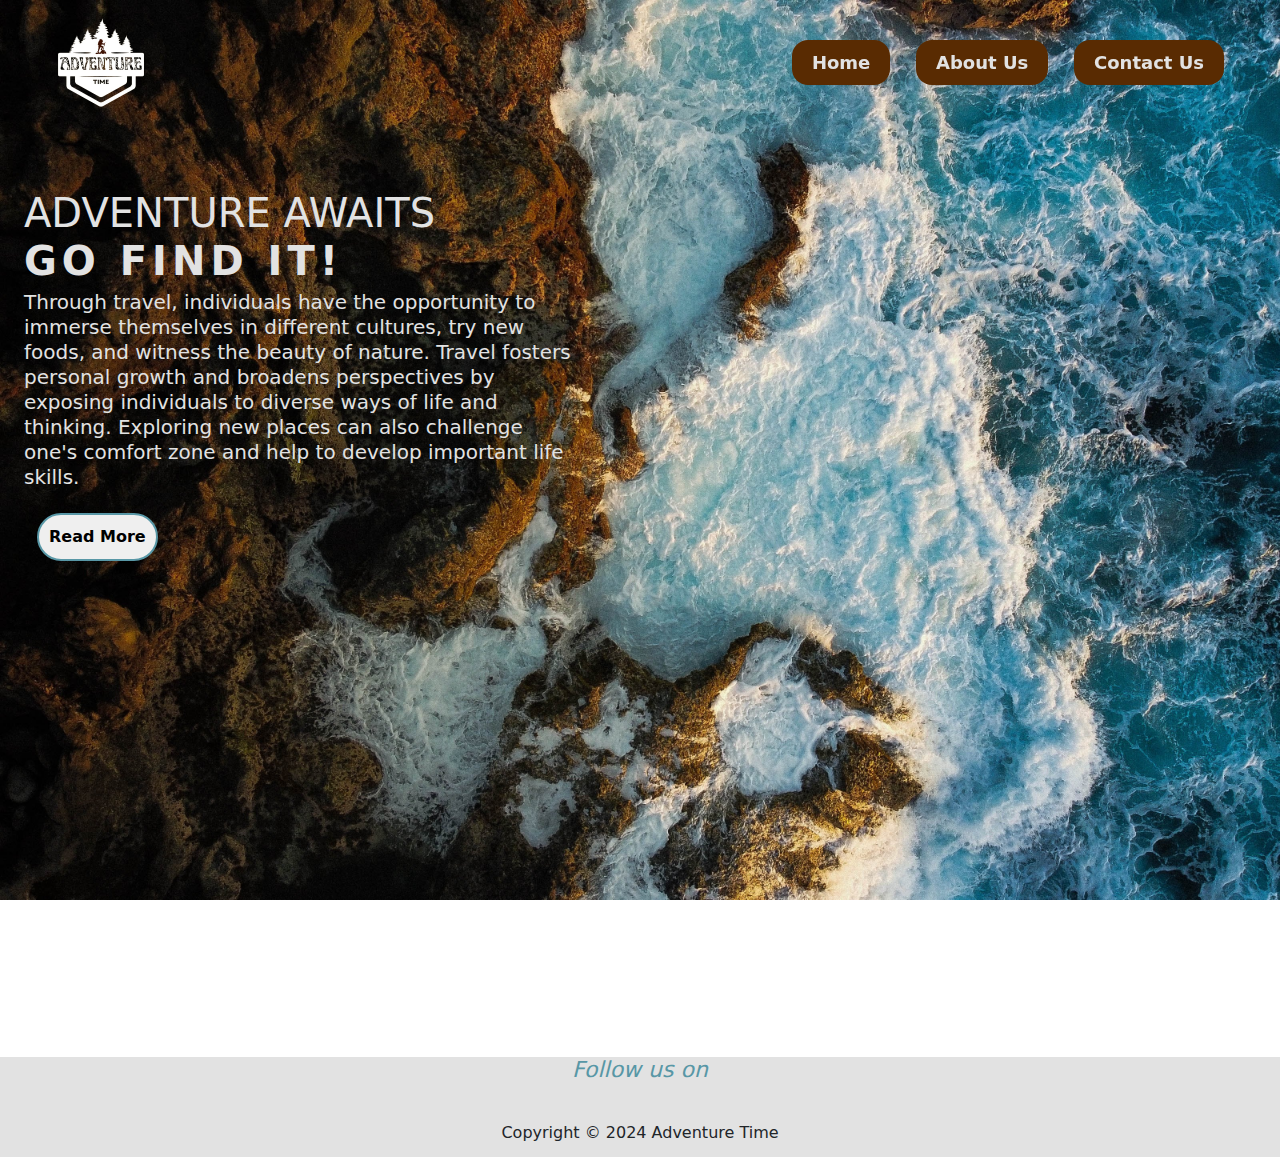
<file: index.html>
<!DOCTYPE html>
<html lang="en">
<head>
    <meta charset="UTF-8">
    <meta name="viewport" content="width=device-width, initial-scale=1.0">
    <title>Adventure Time</title>
    <link href="https://cdn.jsdelivr.net/npm/bootstrap@5.3.3/dist/css/bootstrap.min.css" rel="stylesheet" integrity="sha384-QWTKZyjpPEjISv5WaRU9OFeRpok6YctnYmDr5pNlyT2bRjXh0JMhjY6hW+ALEwIH" crossorigin="anonymous">
    <script src="https://cdn.jsdelivr.net/npm/bootstrap@5.3.3/dist/js/bootstrap.bundle.min.js" integrity="sha384-YvpcrYf0tY3lHB60NNkmXc5s9fDVZLESaAA55NDzOxhy9GkcIdslK1eN7N6jIeHz" crossorigin="anonymous"></script>
    <link rel="stylesheet" href="./style.css">
    <link rel="stylesheet" href="https://cdnjs.cloudflare.com/ajax/libs/font-awesome/6.5.2/css/all.min.css" integrity="sha512-SnH5WK+bZxgPHs44uWIX+LLJAJ9/2PkPKZ5QiAj6Ta86w+fsb2TkcmfRyVX3pBnMFcV7oQPJkl9QevSCWr3W6A==" crossorigin="anonymous" referrerpolicy="no-referrer" />
</head>
<body>
    <nav>
        <div class="nav_con">
            <div class="logo"><img src="./assets/logo3-removebg.png" alt=""></div>
            <label for="check">
                <i class="fa fa-bars" aria-hidden="true"></i>
            </label>
            <input type="checkbox" id="check">
            <ul>
                <li><a href="#">Home</a></li>
                <li><a href="./about_us.html">About Us</a></li>
                <li><a href="./contact.html">Contact Us</a></li>
            </ul>
        </div>
    </nav>
    <section class="section">
        <div class="section_con">
            <h1>ADVENTURE AWAITS <br>
                <span>GO FIND IT!</span></h1>
            <p>Through travel, individuals have the opportunity to immerse themselves
                in different cultures, try new foods, and witness the beauty of nature.
                 Travel fosters personal growth and broadens perspectives by exposing individuals to diverse ways of life and thinking.
                 Exploring new places can also challenge one's comfort zone and help to develop important life skills.
            </p>
            <div class="btn">
                <a href="./about_us.html"><button class="read_more">Read More</button></a>
            </div>
            <iframe width="560" height="315" autoplay; src="https://www.youtube.com/embed/xA6Ti5L-mtI?si=vGkMyOFsQFPipHA7" title="YouTube video player" frameborder="0" allow="accelerometer; clipboard-write; encrypted-media; gyroscope; picture-in-picture; web-share" referrerpolicy="strict-origin-when-cross-origin" allowfullscreen></iframe>
        </div>
    </section>
    <div class="footer">
        <div class="social">
            <h3>Follow us on</h3>
            <a href=""><i class="fa-brands fa-facebook"></i></a>
            <a href=""><i class="fa-brands fa-instagram"></i></a>
            <a href=""><i class="fa-brands fa-x-twitter"></i></a>
        </div>
        <p>Copyright &copy; 2024 Adventure Time</p>
    </div>
</body>
</html>
</file>
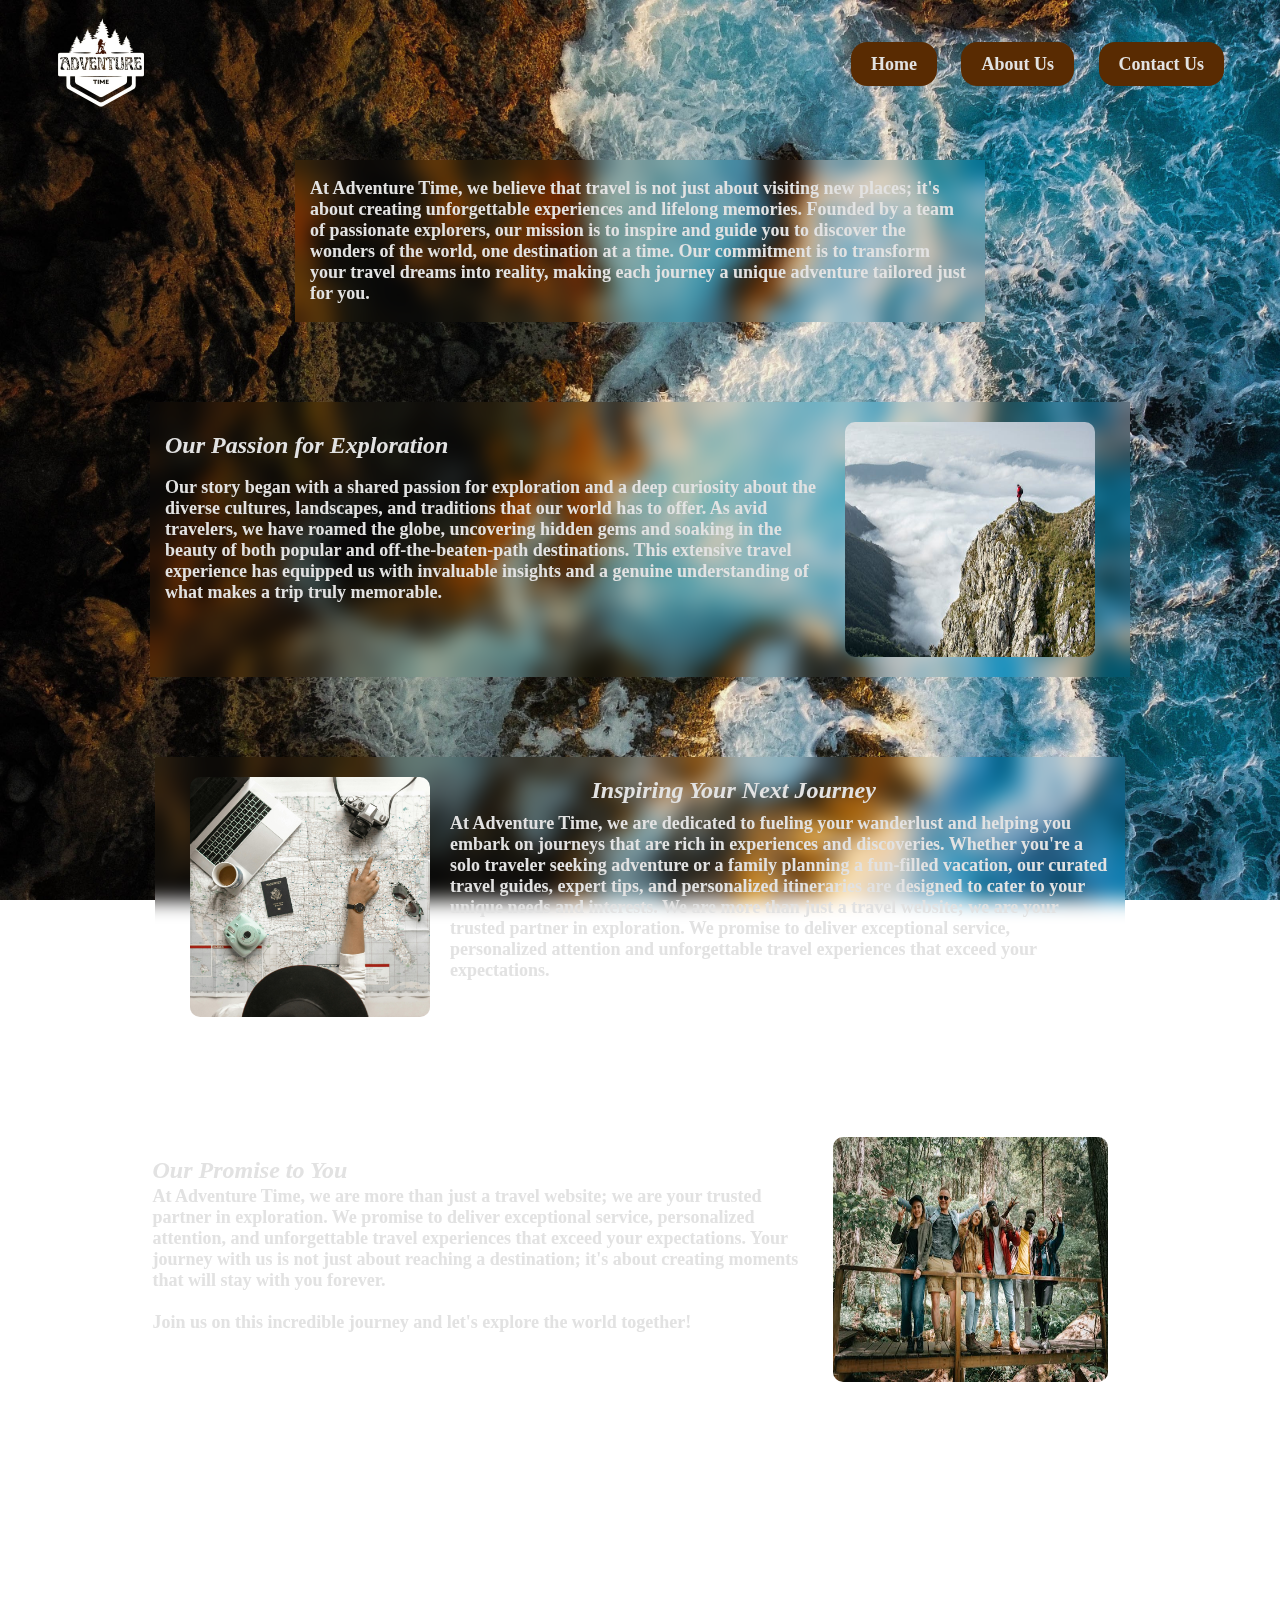
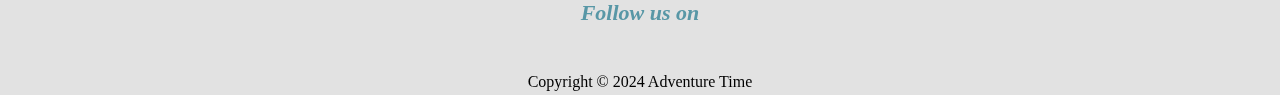
<file: about_us.html>
<!DOCTYPE html>
<html lang="en">
<head>
    <meta charset="UTF-8">
    <meta name="viewport" content="width=device-width, initial-scale=1.0">
    <title>About Us</title>
    <link rel="stylesheet" href="./about.css">
    <link rel="stylesheet" href="https://cdnjs.cloudflare.com/ajax/libs/font-awesome/6.5.2/css/all.min.css" integrity="sha512-SnH5WK+bZxgPHs44uWIX+LLJAJ9/2PkPKZ5QiAj6Ta86w+fsb2TkcmfRyVX3pBnMFcV7oQPJkl9QevSCWr3W6A==" crossorigin="anonymous" referrerpolicy="no-referrer" />
</head>
<body>
    <nav>
        <div class="nav_con">
            <div class="logo"><img src="./assets/logo3-removebg.png" alt=""></div>
            <label for="check">
                <i class="fa fa-bars" aria-hidden="true"></i>
            </label>
            <input type="checkbox" id="check">
            <ul>
                <li><a href="./index.html">Home</a></li>
                <li><a href="#">About Us</a></li>
                <li><a href="./contact.html">Contact Us</a></li>
            </ul>
        </div>
    </nav>
    <section class="section">
        <div class="section_con">
            <div class="sec0">
                <p>At Adventure Time, we believe that travel is not just about visiting new places; it's about creating unforgettable experiences and lifelong memories. Founded by a team of passionate explorers, our mission is to inspire and guide you to discover the wonders of the world, one destination at a time. Our commitment is to transform your travel dreams into reality, making each journey a unique adventure tailored just for you.</p>
            </div>
            <div class="sec1">
                <h2>Our Passion for Exploration</h2>
                <p>Our story began with a shared passion for exploration and a deep curiosity about the diverse cultures, landscapes, and traditions that our world has to offer. As avid travelers, we have roamed the globe, uncovering hidden gems and soaking in the beauty of both popular and off-the-beaten-path destinations. This extensive travel experience has equipped us with invaluable insights and a genuine understanding of what makes a trip truly memorable.</p>
                <img src="./assets/ab4.jpg" alt="">
            </div>
            <div class="sec2">
                <h2>Inspiring Your Next Journey</h2>
                <img src="./assets/ab2.jpg" alt="">
                <p>At Adventure Time, we are dedicated to fueling your wanderlust and helping you embark on journeys that are rich in experiences and discoveries. Whether you're a solo traveler seeking adventure or a family planning a fun-filled vacation, our curated travel guides, expert tips, and personalized itineraries are designed to cater to your unique needs and interests.
                     We are more than just a travel website; we are your trusted partner in exploration. We promise to deliver exceptional service, personalized attention and unforgettable travel experiences that exceed your expectations.
                </p>
            </div>
            <div class="sec3">
                <h2>Our Promise to You</h2>
                <p>At Adventure Time, we are more than just a travel website; we are your trusted partner in exploration. We promise to deliver exceptional service, personalized attention, and unforgettable travel experiences that exceed your expectations. Your journey with us is not just about reaching a destination;
                     it's about creating moments that will stay with you forever. <br> <br>
                     Join us on this incredible journey and let's explore the world together!</p>
                <img src="./assets/ab5.jpg" alt="">
            </div>
        </div>
    </section>
    <div class="footer">
        <div class="social">
            <h3>Follow us on</h3>
            <a href=""><i class="fa-brands fa-facebook"></i></a>
            <a href=""><i class="fa-brands fa-instagram"></i></a>
            <a href=""><i class="fa-brands fa-x-twitter"></i></a>
        </div>
        <p>Copyright &copy; 2024 Adventure Time</p>
    </div>
</body>
</html>
</file>
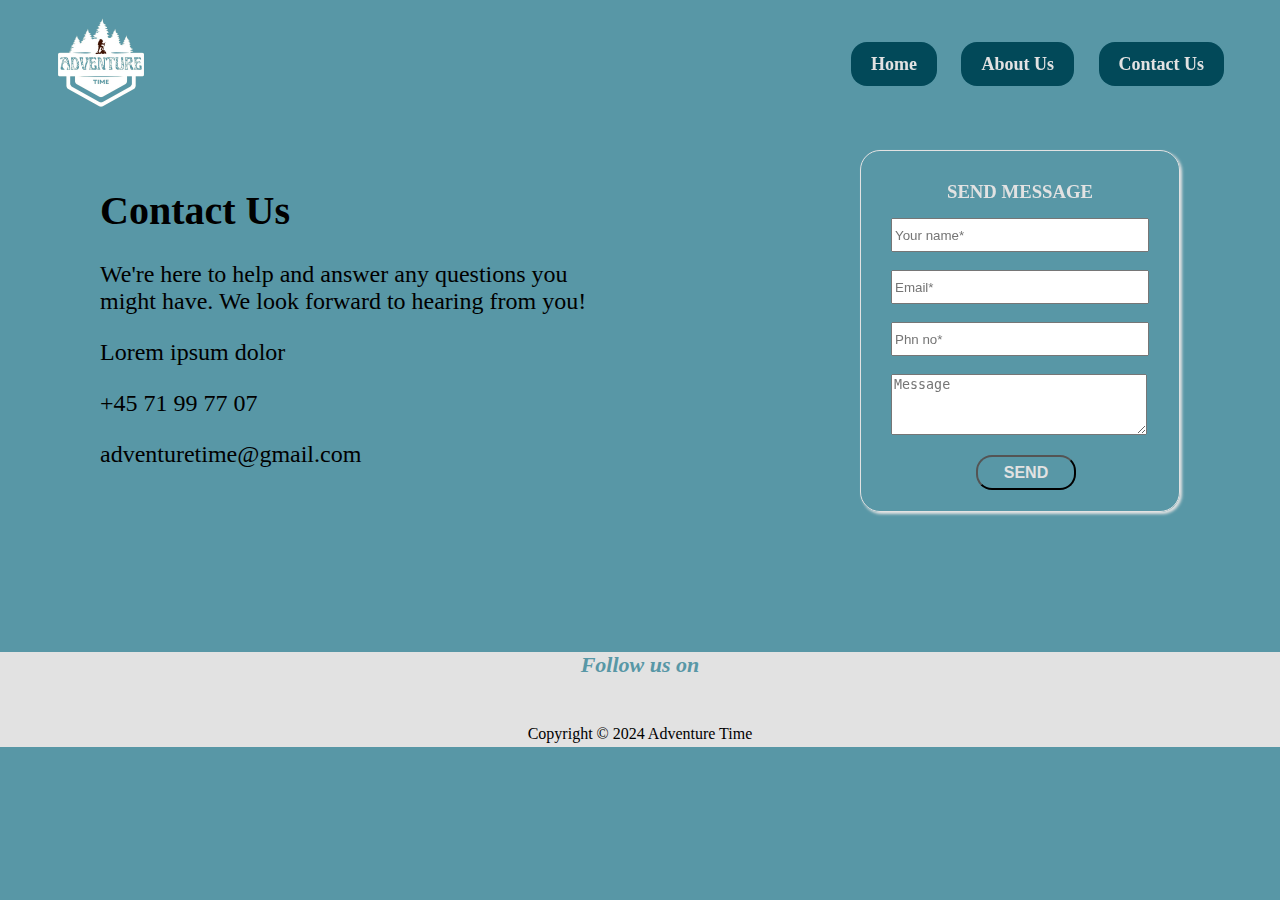
<file: contact.html>
<!DOCTYPE html>
<html lang="en">
<head>
	<meta charset="UTF-8">
	<meta name="viewport" content="width=device-width, initial-scale=1.0">
	<title>Contact Us</title>
	<link rel="stylesheet" href="./contact.css">
	<link rel="stylesheet" href="https://cdnjs.cloudflare.com/ajax/libs/font-awesome/6.5.2/css/all.min.css" integrity="sha512-SnH5WK+bZxgPHs44uWIX+LLJAJ9/2PkPKZ5QiAj6Ta86w+fsb2TkcmfRyVX3pBnMFcV7oQPJkl9QevSCWr3W6A==" crossorigin="anonymous" referrerpolicy="no-referrer" />
</head>
<body>
	<nav>
		<div class="nav_con">
			<div class="logo"><img src="./assets/logo3-removebg.png" alt=""></div>
			<label for="check">
				<i class="fa fa-bars" aria-hidden="true"></i>
			</label>
			<input type="checkbox" id="check">
			<ul>
				<li><a href="./index.html">Home</a></li>
				<li><a href="./about_us.html">About Us</a></li>
				<li><a href="#">Contact Us</a></li>
			</ul>
		</div>
	</nav>
	<div class="contact">
		<div class="contact_info">
			<h1>Contact Us</h1>
			<p>We're here to help and answer any questions you <br>
			might have. We look forward to hearing from you!</p>
			<p><i class="fa-solid fa-location-dot"></i> Lorem ipsum dolor</p>
			<p><i class="fa-solid fa-phone"></i> +45 71 99 77 07</p>
			<p><i class="fa-solid fa-envelope"></i> adventuretime@gmail.com</p>
		</div>
		<form action="" id="contactForm">
			<h3>SEND MESSAGE</h3>
			<input id="username" type="text" placeholder="Your name*"> <br>
			<input id="email" type="email" placeholder="Email*"><br>
			<input id="phone" type="number" placeholder="Phn no*"><br>
			<textarea id="message" name="" placeholder="Message"></textarea>
			<button class="btn" type="submit">SEND</button>
		</form>
	</div>
	<div class="footer">
        <div class="social">
            <h3>Follow us on</h3>
            <a href=""><i class="fa-brands fa-facebook"></i></a>
            <a href=""><i class="fa-brands fa-instagram"></i></a>
            <a href=""><i class="fa-brands fa-x-twitter"></i></a>
        </div>
        <p>Copyright &copy; 2024 Adventure Time</p>
    </div>


	<script>
		const form = document.getElementById('contactForm');
		const name = document.getElementById('username').value;
		const emailInput = document.getElementById('email');
		const phoneInput = document.getElementById('phone');
		const messageInput = document.getElementById('message');

		const emailRegex = /^[a-zA-Z0-9._%+-]+@[a-zA-Z0-9._]+\.[a-zA-Z]{2,}$/;
		const phoneRegex = /^\d{10}$/;

		form.addEventListener('submit', (e) => {
			e.preventDefault();

			const emailValue = emailInput.value.trim();
			const phoneValue = phoneInput.value.trim();
			const messageValue = messageInput.value.trim();

			if (!emailRegex.test(emailValue)) {
				alert("Enter a valid email");
				return;
			}

			if (!phoneRegex.test(phoneValue)) {
				alert("Enter a valid phone number");
				return;
			}

			if (messageValue === '') {
				alert("Please enter a message");
				return;
			}
			alert("Form submitted successfully!");
			form.reset();
		});
	</script>
</body>
</html>
</file>
<file: style.css>
/* body{
    margin: 0;
    padding: 0;
    background: url(./assets/bg3.jpg) center no-repeat fixed;
    background-size: cover;
    box-sizing: border-box;
}
:root{
    --primary-color: #5897A6;
    --secondary-color: #024959;
    --text-color:#592B02;
    --extra-light:#e2e2e2;
}
a{
    text-decoration: none;
}
nav{
    width:100vw;
    position: fixed;
    top:0;
    left: 0;
    background-color: transparent;
}
.nav_con{
    display: flex;
    justify-content: space-between;
    align-items: center;
    padding: 0 16px;
    z-index: 1;
}
.logo img{
    margin-left: 20px;
    width: 130px;
    height: 125px;
}
.logo, ul li{
    display: inline-block;
}
ul{
    list-style: none;
    margin: 0;
    margin-right: 30px;
    padding: 0;
    float: right;
    font-size: 18px;
    transition: 0.3s;
}
ul li a{
    color: var(--extra-light);
    padding: 10px 18px;
    margin:0 10px;
    font-weight: 600;
    border: 2px solid transparent;
    border-radius: 16px;
    transition: 0.3s;
    background-color: var(--text-color);
}
ul li a:hover{
    background-color: var(--extra-light);
    color: var(--text-color);
}
nav input{
    display: none;
}
nav .checkbox{
    color: var(--extra-light);
    display: none;
}
nav i{
    float: right;
    padding-right: 20px;
    cursor: pointer;
}
.section_con{
    position: relative;
    padding: 24px;
}
.section{
    height: 100vh;
    width: 100%;
    display: flex;
    position: absolute;
    top: 22vh;
    color: var(--extra-light);
}
.section_con h1{
    margin: 0;
    font-size: 2.5rem;
    font-weight: 400;
}
.section_con h1 span{
    font-weight: 600;
    letter-spacing: 5px;
}
.section_con p{
    margin-top: 10px;
    line-height: 28px;
    width: 45vw;
    font-size: 1.5rem;
}
section iframe{
    position: absolute;
    left: 0;
    margin-top: 135px;
}
button{
    position: relative;
    font-size: 1rem;
    font-weight: 600;
    padding: 10px;
    border: 2px solid var(--primary-color);
    border-radius: 50px;
    transition: 0.3s;
    cursor: pointer;
}
.read_more:hover{
    background-color: var(--secondary-color);
    color: var(--extra-light);
}
.footer{
    width: 100vw;
    background-color: var(--extra-light);
    text-align: center;
}
.social a{
    font-size: 20px;
    color: var(--secondary-color);
    margin: 0 5px;
    cursor: pointer;
}
.social h3{
    margin: 8px 0;
    font-size: 22px;
    color: var(--primary-color);
    font-style: italic;
}
.footer p{
    margin-bottom: 0;
    padding-bottom: 4px;
}

@media screen and (max-width:768px){
    nav .checkbox{
        display: inline;
    }
    nav i{
        font-size: 40px;
    }
    nav,.nav_con,.section_con{
      padding: 0;
    }
    .logo img{
        margin-left:0;
    }
    ul{
        position: absolute;
        width: 100%;
        height: 100vh;
        top: 128px;
        left: -100%;
        margin: 0;
        padding: 0;
        padding-top: 30px;
        display: flex;
        flex-direction: column;
        align-items: center;
        gap: 68px;
        background-color: var(--extra-light);
    }
    ul li a{
        display:flex;
        line-height: 25px;
    }
    nav #check:checked ~ ul{
        left: 0;
    }
    ul li a{
        font-size: 20px;
    }
    .section{
        align-items: center;
        text-align: center;
    }
} */

body{
    margin: 0;
    padding: 0;
    background: url(./assets/bg3.jpg) center no-repeat fixed;
    background-size: cover;
    box-sizing: border-box;
}
:root{
    --primary-color: #5897A6;
    --secondary-color: #024959;
    --text-color:#592B02;
    --extra-light:#e2e2e2;
}
a{
    text-decoration: none;
}
nav{
    width:100%;
    position: fixed;
    top:0;
    left: 0;
    background-color: transparent;
}
.nav_con{
    display: flex;
    justify-content: space-between;
    align-items: center;
    padding: 0 16px;
    overflow: hidden;
    z-index: 99;
}
.logo img{
    margin-left: 20px;
    width: 130px;
    height: 125px;
}
.logo, ul li{
    display: inline-block;
}
ul{
    list-style: none;
    margin: 0;
    margin-right: 30px;
    padding: 0;
    float: right;
    font-size: 18px;
    transition: 0.3s;
}
ul li a{
    color: var(--extra-light);
    padding: 10px 18px;
    margin:0 10px;
    font-weight: 600;
    border: 2px solid transparent;
    border-radius: 16px;
    transition: 0.3s;
    background-color: var(--text-color);
}
ul li a:hover{
    background-color: var(--extra-light);
    color: var(--text-color);
}
nav input{
    display: none;
}
nav .checkbox{
    color: var(--extra-light);
    display: none;
}
nav i{
    float: right;
    padding-right: 20px;
    cursor: pointer;
}
.section_con{
    padding: 24px;
    margin-top: 75px;
}
.section{
    margin-top: 90px;
    width: 650px;
    display: flex;
    flex-direction: column;
    justify-content: center;
    color: var(--extra-light);
}
.section_con h1{
    margin: 0;
    font-size: 40px;
    font-weight: 400;
}
.section_con h1 span{
    font-weight: 600;
    letter-spacing: 5px;
}
.section_con p{
    margin-top: 5px;
    line-height: 25px;
    width: 550px;
    font-size: 20px;
}
section iframe{
    margin-top: 135px;

}
button{
    font-size: 16px;
    font-weight: 600;
    padding: 10px;
    border: 2px solid var(--primary-color);
    border-radius: 50px;
    transition: 0.3s;
    cursor: pointer;
}
.read_more:hover{
    background-color: var(--secondary-color);
    color: var(--extra-light);
}
.footer{
    height: 100px;
    width: 100%;
    background-color: var(--extra-light);
    text-align: center;
}
.social a{
    font-size: 20px;
    color: var(--secondary-color);
    margin: 0 5px;
    cursor: pointer;
}
.social h3{
    margin: 8px 0;
    font-size: 22px;
    color: var(--primary-color);
    font-style: italic;
}
.footer p{
    margin-bottom: 0;
    padding-bottom: 4px;
}

@media screen and (max-width:768px){
    nav .checkbox{
        display: inline;
    }
    nav i{
        font-size: 40px;
    }
    nav,.footer{
        width: ;
    }
    nav,.nav_con,.section_con{
      padding: 0;
    }
    .logo img{
        margin-left:0;
    }
    ul{
        position: absolute;
        width: 100%;
        height: 100vh;
        top: 128px;
        left: -100%;
        margin: 0;
        padding: 0;
        padding-top: 30px;
        display: flex;
        flex-direction: column;
        align-items: center;
        gap: 68px;
        background-color: var(--extra-light);
    }
    ul li a{
        display:flex;
        line-height: 25px;
    }
    nav #check:checked ~ ul{
        left: 0;
    }
    ul li a{
        font-size: 20px;
    }
    .section{
        align-items: center;
        text-align: center;
    }
}
</file>
<file: about.css>
body{
    margin: 0;
    padding: 0;
    background: url(./assets/bg3.jpg) center no-repeat fixed;
    background-size: cover;
    box-sizing: border-box;
}
:root{
    --primary-color: #5897A6;
    --secondary-color: #024959;
    --text-color:#592B02;
    --extra-light:#e2e2e2;
}
a{
    text-decoration: none;
}
nav{
    width:100%;
    position: fixed;
    top:0;
    left: 0;
    background-color: transparent;
    z-index: 99;
    overflow: hidden;
}
.nav_con{
    display: flex;
    justify-content: space-between;
    align-items: center;
    padding: 0 16px;
}
.logo img{
    margin-left: 20px;
    width: 130px;
    height: 125px;
}
.logo, ul li{
    display: inline-block;
}
ul{
    list-style: none;
    margin: 0;
    margin-right: 30px;
    padding: 0;
    float: right;
    font-size: 18px;
    transition: 0.3s;
}
ul li a{
    color: var(--extra-light);
    padding: 10px 18px;
    margin:0 10px;
    font-weight: 600;
    border: 2px solid transparent;
    border-radius: 16px;
    transition: 0.3s;
    background-color: var(--text-color);
}
ul li a:hover{
    background-color: var(--extra-light);
    color: var(--text-color);
}
input{
    display: none;
}
label{
    display: none;
}
.section{
    position: absolute;
    top: 120px;
    height: 100vh;
    width: 100%;
    color: var(--extra-light);
}
.section_con{
    display: flex;
    flex-direction: column;
    align-items: center;
}
.sec0, .sec1, .sec2, .sec3{
    display: flex;
    align-items: center;
    padding: 0 15px;
    margin: 40px;
    backdrop-filter: saturate(160%) blur(10px);
}
h2{
    position: absolute;
    font-style: oblique;
}
.sec1 h2{
    top: 10px;
}
.sec2 h2{
    top: 0;
    left: 45%;
}
.sec3 h2{
    top: 20px;
}
.sec0 p,.sec1 p, .sec2 p, .sec3 p{
    width: 660px;
    font-size: 18px;
    font-weight: 600;
}
.sec1 img{
    padding: 20px;
    width: 250px;
    height: 235px;
    border-radius: 30px;
}
.sec2 img{
    padding: 20px;
    width: 240px;
    height: 240px;
    border-radius: 30px;
}
.sec3 img{
    padding: 20px;
    width: 275px;
    height: 245px;
    border-radius: 30px;
}
.footer{
    width: 100%;
    background-color: var(--extra-light);
    text-align: center;
    margin-top: 125%;
}
.social a{
    font-size: 20px;
    color: var(--secondary-color);
    margin: 0 5px;
    cursor: pointer;
}
.social h3{
    margin: 8px 0;
    font-size: 22px;
    color: var(--primary-color);
    font-style: italic;
}
.footer p{
    margin-bottom: 0;
    padding-bottom: 4px;
}

@media screen and (max-width:768px){
    .sec0, .sec1, .sec2, .sec3{
        margin: 20px 0;
        max-width: 700px;
    }
    .sec0 p,.sec1 p, .sec2 p, .sec3 p{
        width: 460px;
        font-size: 18px;
    }
    h2{
        font-size: 20px;
    }
    /* .section img{
        padding: 10px;
        width: 130px;
        height: 130px;
    } */

}
</file>
<file: contact.css>
body{
    margin: 0;
    padding: 0;
    background: var(--primary-color);
}
:root{
    --primary-color: #5897A6;
    --secondary-color: #024959;
    --text-color:#592B02;
    --extra-light:#e2e2e2;
}
a{
    text-decoration: none;
}
nav{
    width:100%;
    position: fixed;
    top:0;
    left: 0;
    background-color: transparent;
    z-index: 99;
    overflow: hidden;
}
.nav_con{
    display: flex;
    justify-content: space-between;
    align-items: center;
    padding: 0 16px;
}
.logo img{
    margin-left: 20px;
    width: 130px;
    height: 125px;
}
.logo, ul li{
    display: inline-block;
}
ul{
    list-style: none;
    margin: 0;
    margin-right: 30px;
    padding: 0;
    float: right;
    font-size: 18px;
    transition: 0.3s;
}
ul li a{
    color: var(--extra-light);
    padding: 10px 18px;
    margin:0 10px;
    font-weight: 600;
    border: 2px solid transparent;
    border-radius: 16px;
    transition: 0.3s;
    background-color: var(--secondary-color);
}
ul li a:hover{
    background-color: var(--extra-light);
    color: var(--secondary-color);
}
nav input{
    display: none;
}
nav label{
    display: none;
}
.contact_info{
    color: black;
    display: inline-block;
    font-size: 20px;
    position: relative;
    top: 160px;
    left: 100px;
}
.contact_info p{
    font-size: 24px;
    font-weight: 500;
}
form{
    height: 300px;
    position: relative;
    top: 150px;
    right: 100px;
    float: right;
    display: inline-block;
    border: 1px solid;
    padding: 30px;
    color: var(--extra-light);
    border-radius:20px ;
    background-color: transparent;
    backdrop-filter:blur(5px);
    box-shadow: 2px 2px 3px;
}
form input,textarea{
    height: 28px;
    width: 250px;
    display: block;
}
textarea{
    height: 55px;
}
form h3{
    margin: 0;
    margin-bottom: 15px;
    text-align: center;
}
button{
    color: var(--extra-light);
    height: 35px;
    width: 100px;
    font-size: 16px;
    font-weight: 600;
    cursor: pointer;
    margin-top: 20px;
    border-radius: 16px;
    margin-left: 85px;
    background-color: var(--primary-color);
}
.btn:hover{
    background-color: var(--secondary-color);
    color: var(--extra-light);
}
footer{
    width: 100%;
    height: 100px;
    background-color: var(--extra-light);
}
.footer{
    background-color: var(--extra-light);
    text-align: center;
    margin-top: 25%;
}
.social a{
    font-size: 20px;
    color: var(--secondary-color);
    margin: 0 5px;
    cursor: pointer;
}
.social h3{
    margin: 8px 0;
    font-size: 22px;
    color: var(--primary-color);
    font-style: italic;
}
.footer p{
    margin-bottom: 0;
    padding-bottom: 4px;
}
</file>
